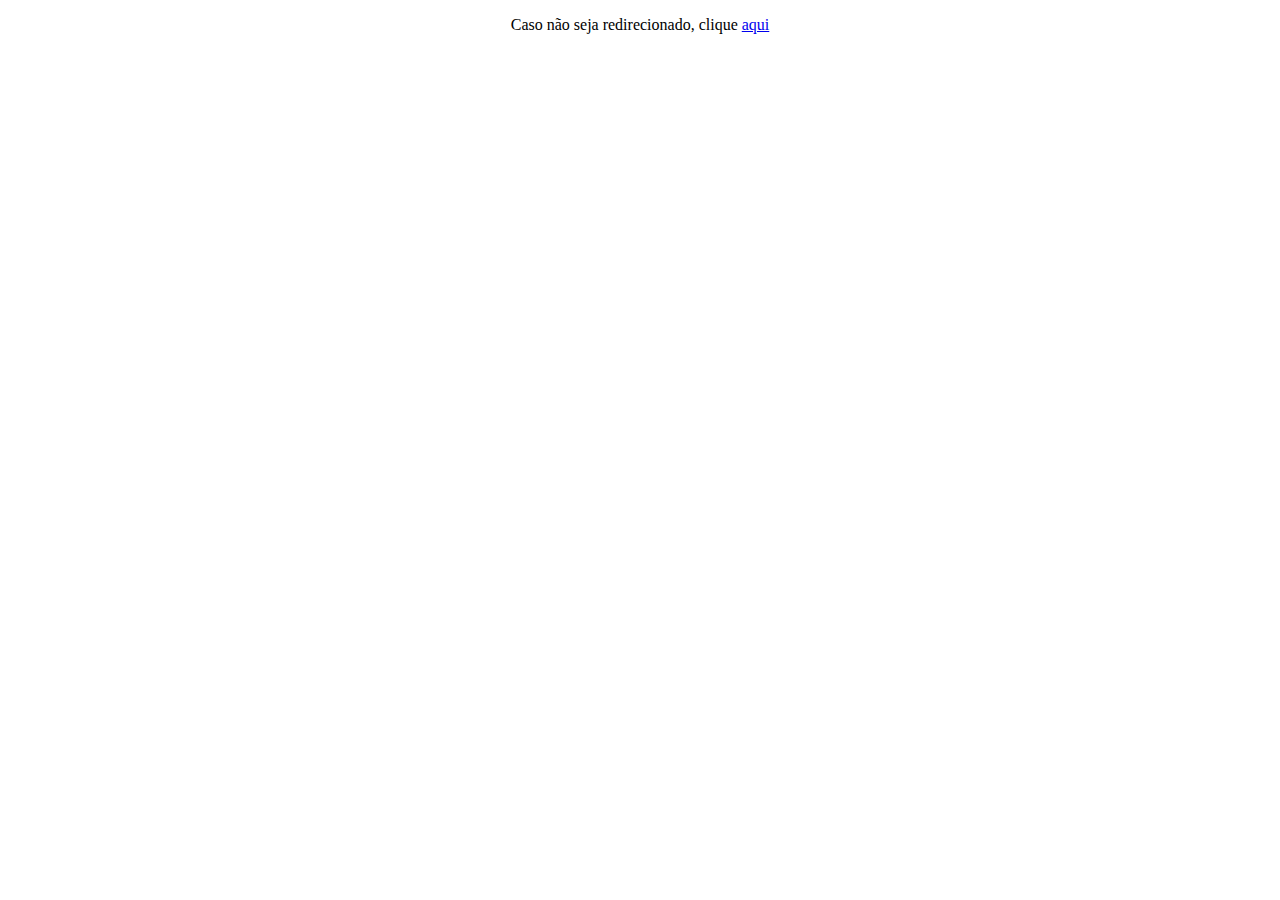
<file: index.html>
<!-- 2021-06-30 -->
<!DOCTYPE html>
<html lang="pt-BR">
	<head>
		<meta charset="UTF-8">
		<meta name="viewport" content="width=device-width, initial-scale=1.0">
		<title>Redirecionando...</title>

		<meta name="robots" content="noindex" />
		<meta name="googlebot" content="noindex" />

		<!-- REDIRECT -->
		<meta http-equiv="refresh" content="2; URL='https://www.amigosdomapa.art.br/conversas-resistencia-convergencia'"/>

		<style>
			p { text-align: center;}
		</style>
	</head>
	<body>
        <p>Caso não seja redirecionado, clique <a href="https://www.amigosdomapa.art.br/conversas-resistencia-convergencia">aqui</a></p>
	</body>
</html>
</file>
